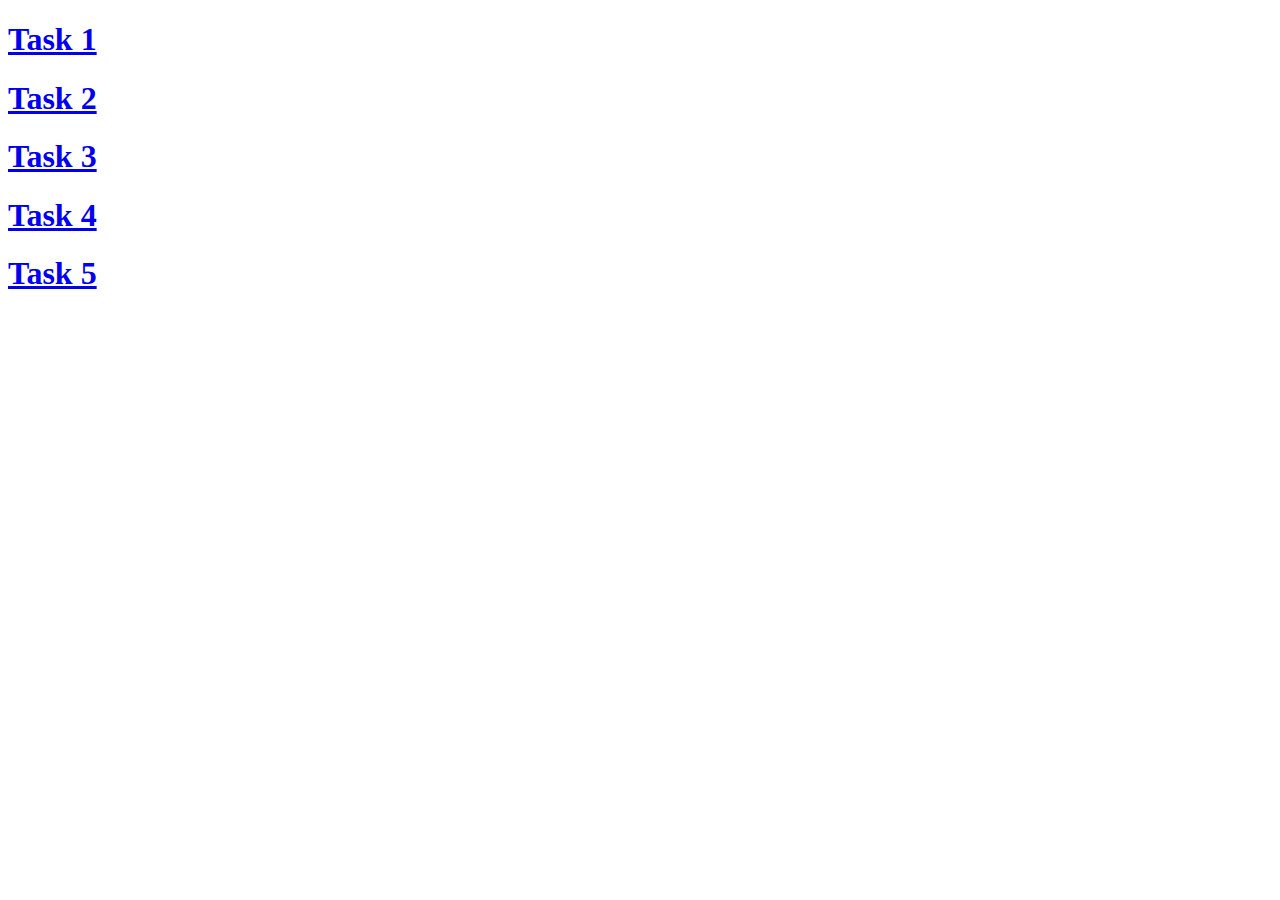
<file: index.html>
<!DOCTYPE html>
<html lang="en">
<head>
    <meta charset="UTF-8">
    <meta name="viewport" content="width=device-width, initial-scale=1.0">
    <title>EVENTS || JS CHAPTERS 43 - 48</title>
</head>
<body>
        <a href="./index1.html"><h1>Task 1</h1></a>
        <a href="./index2.html"><h1>Task 2</h1></a>
        <a href="./index3.html"><h1>Task 3</h1></a>
        <a href="./index4.html"><h1>Task 4</h1></a>
        <a href="./index5.html"><h1>Task 5</h1></a>

   
</body>
</html>
</file>
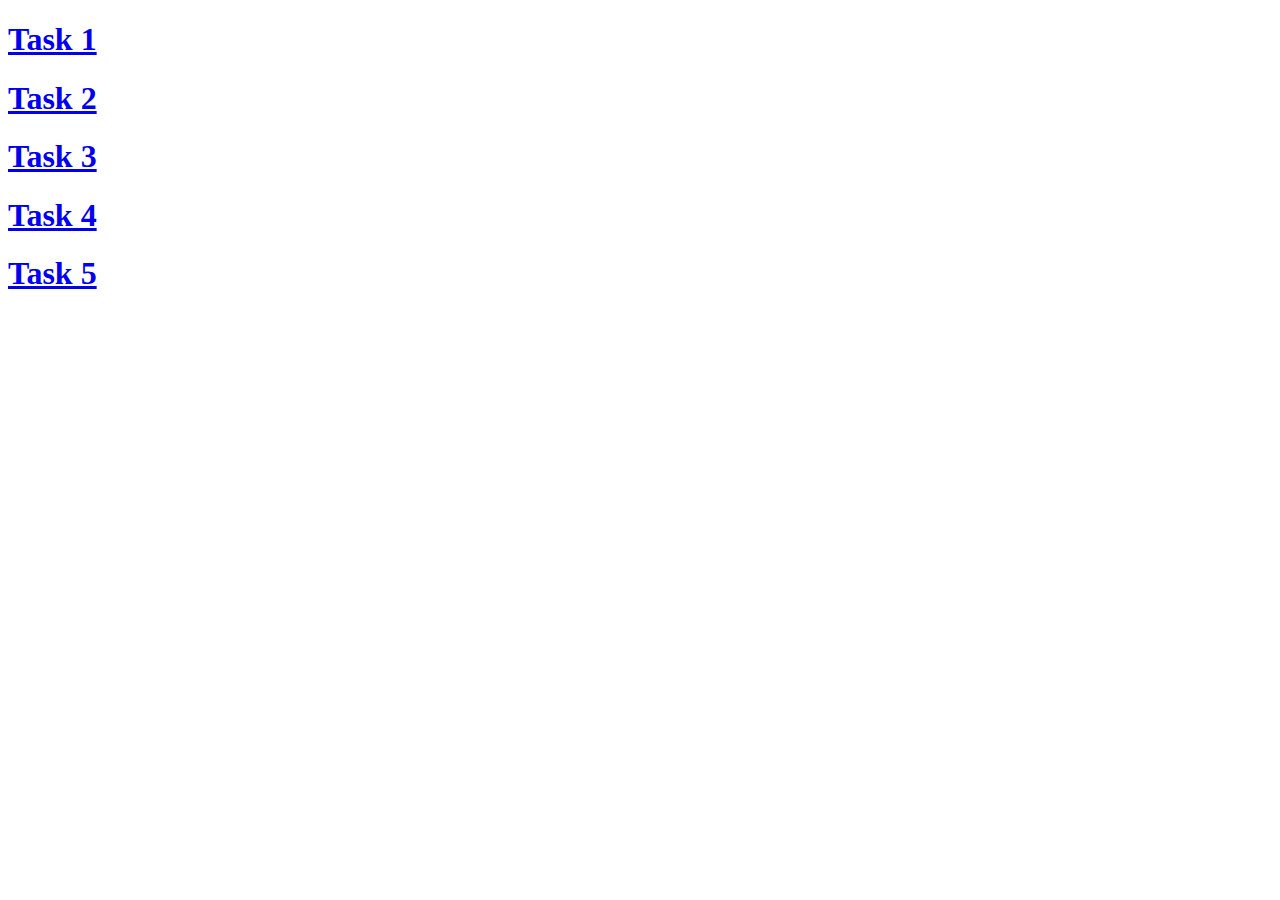
<file: ASSIGNMENT 14/index.html>
<!DOCTYPE html>
<html lang="en">
<head>
    <meta charset="UTF-8">
    <meta name="viewport" content="width=device-width, initial-scale=1.0">
    <title>EVENTS || JS CHAPTERS 43 - 48</title>
</head>
<body>
        <a href="./index1.html"><h1>Task 1</h1></a>
        <a href="./index2.html"><h1>Task 2</h1></a>
        <a href="./index3.html"><h1>Task 3</h1></a>
        <a href="./index4.html"><h1>Task 4</h1></a>
        <a href="./index5.html"><h1>Task 5</h1></a>

   
</body>
</html>
</file>
